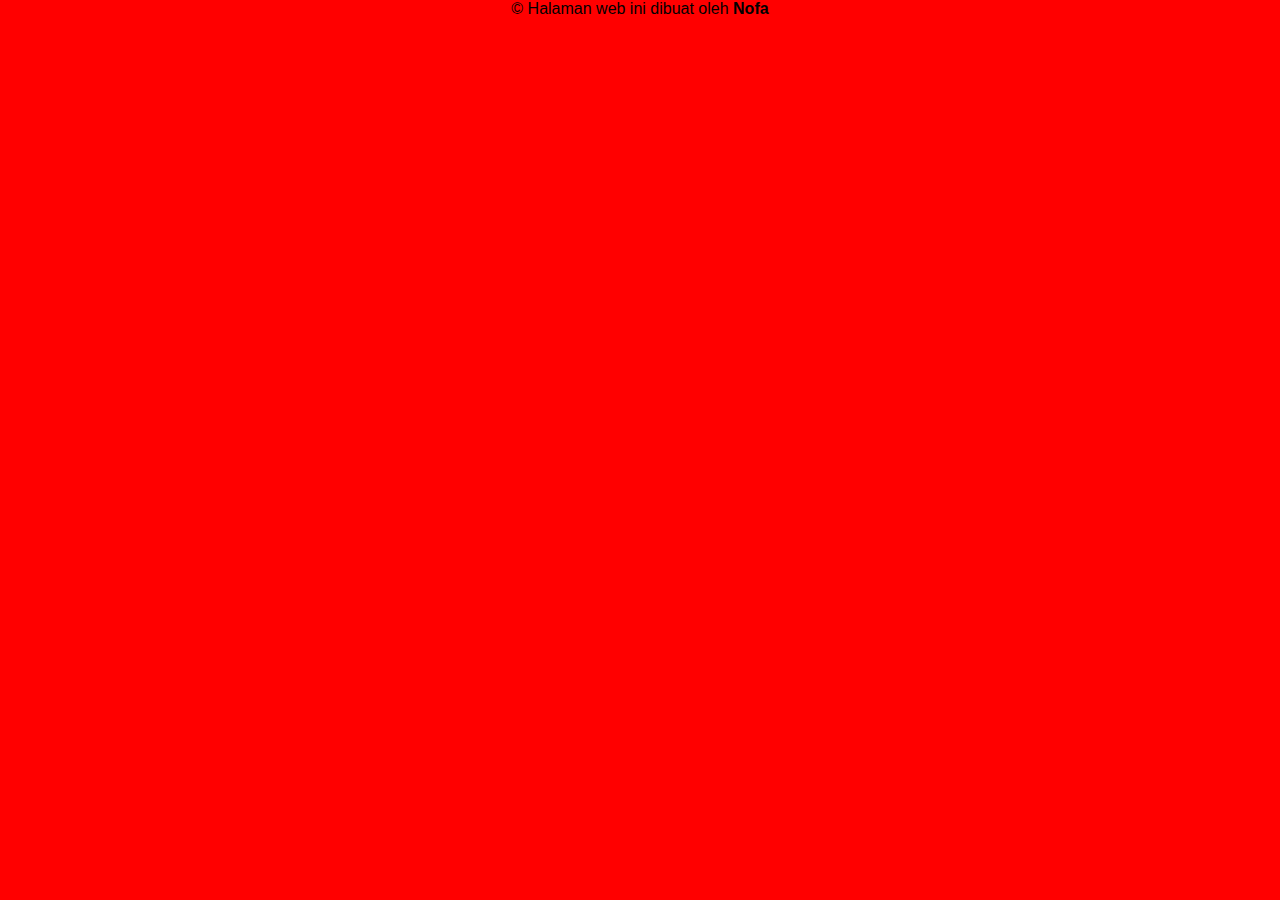
<file: footer.html>
<!DOCTYPE html>
<html lang="en">
<head>
    <meta charset="UTF-8">
    <meta name="viewport" content="width=device-width, initial-scale=1.0">
    <title>Document</title>
    <link rel="stylesheet" type="text/css" href="./css/style.css">
</head>
<body bgcolor="red" align="center">
    &copy; Halaman web ini dibuat oleh <b>Nofa</b> 
</body>
</html>
</file>
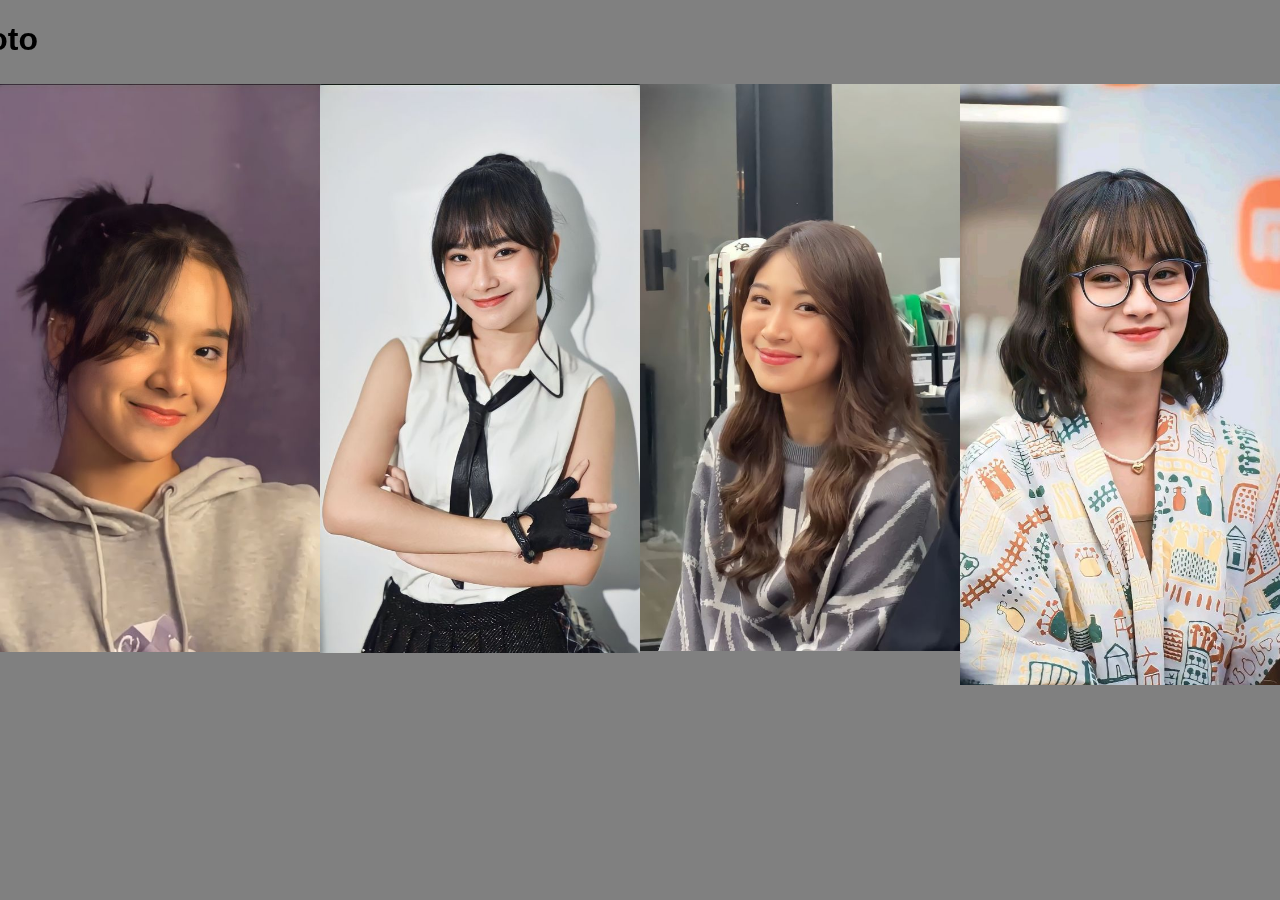
<file: gallery.html>
<!DOCTYPE html>
<html>
<head>
    <title>Gallery</title>
    <link rel="stylesheet" type="text/css" href="./css/style.css">
</head>
<body bgcolor="grey">
    <marquee direction="right" scrolldelay="100">
        <h1>Galery Foto</h1>
    </marquee>
    <img src="./img/gambar1.jpg" alt="Foto 1" align="left" width="25%">
    <img src="./img/gambar2.jpg" alt="Foto 2" align="left" width="25%">
    <img src="./img/gambar3.jpg" alt="Foto 3" align="left" width="25%">
    <img src="./img/gambar4.jpg" alt="Foto 4" align="left" width="25%">
</body>
</html>
</file>
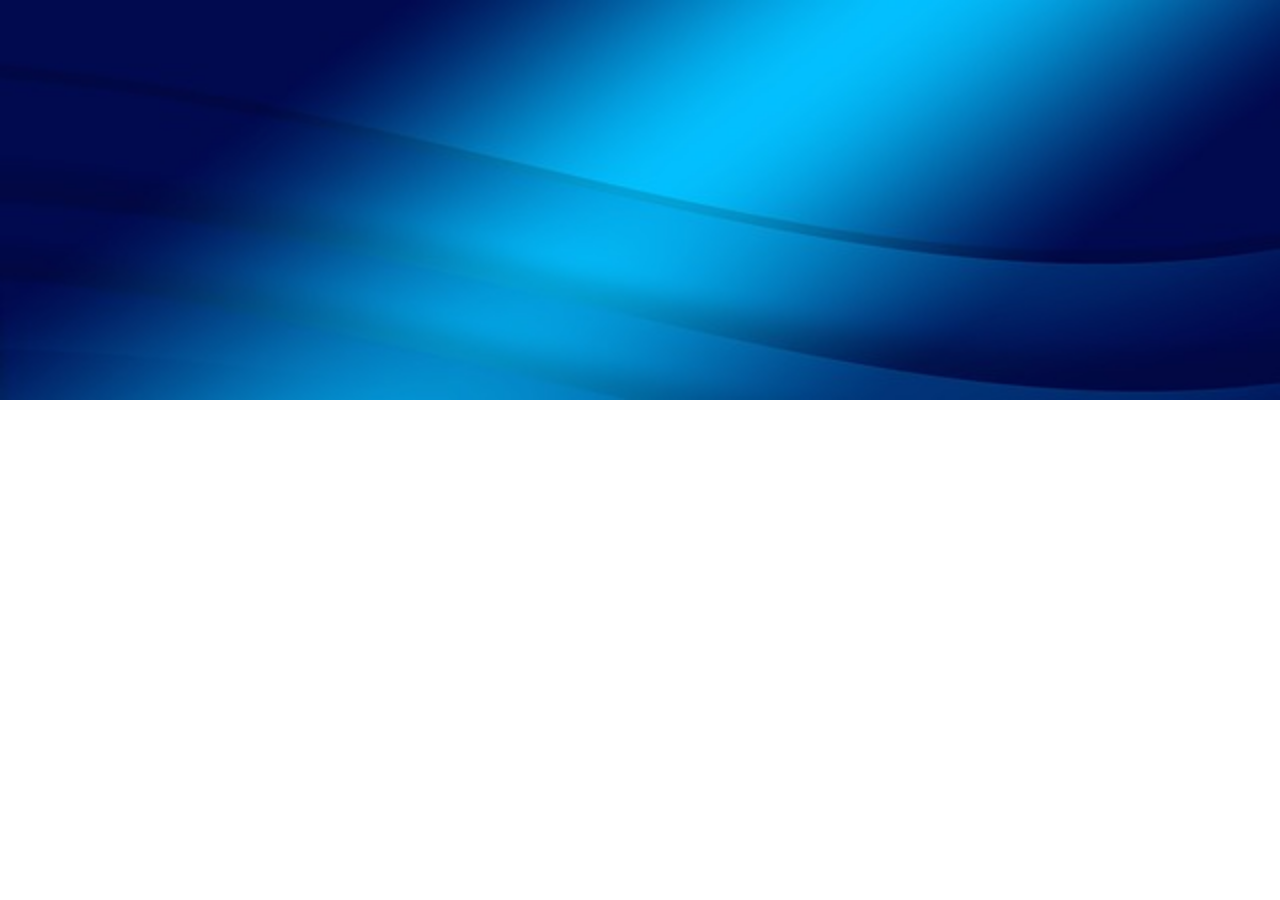
<file: header.html>
<!DOCTYPE html>
<html lang="en">
<head>
    <meta charset="UTF-8">
    <meta name="viewport" content="width=device-width, initial-scale=1.0">
    <title>Document</title>
    <link rel="stylesheet" type="text/css" href="./css/style.css">
</head>
<body>
    <img src="./img/header.jpg" alt="header" width="100%">
</body>
</html>
</file>
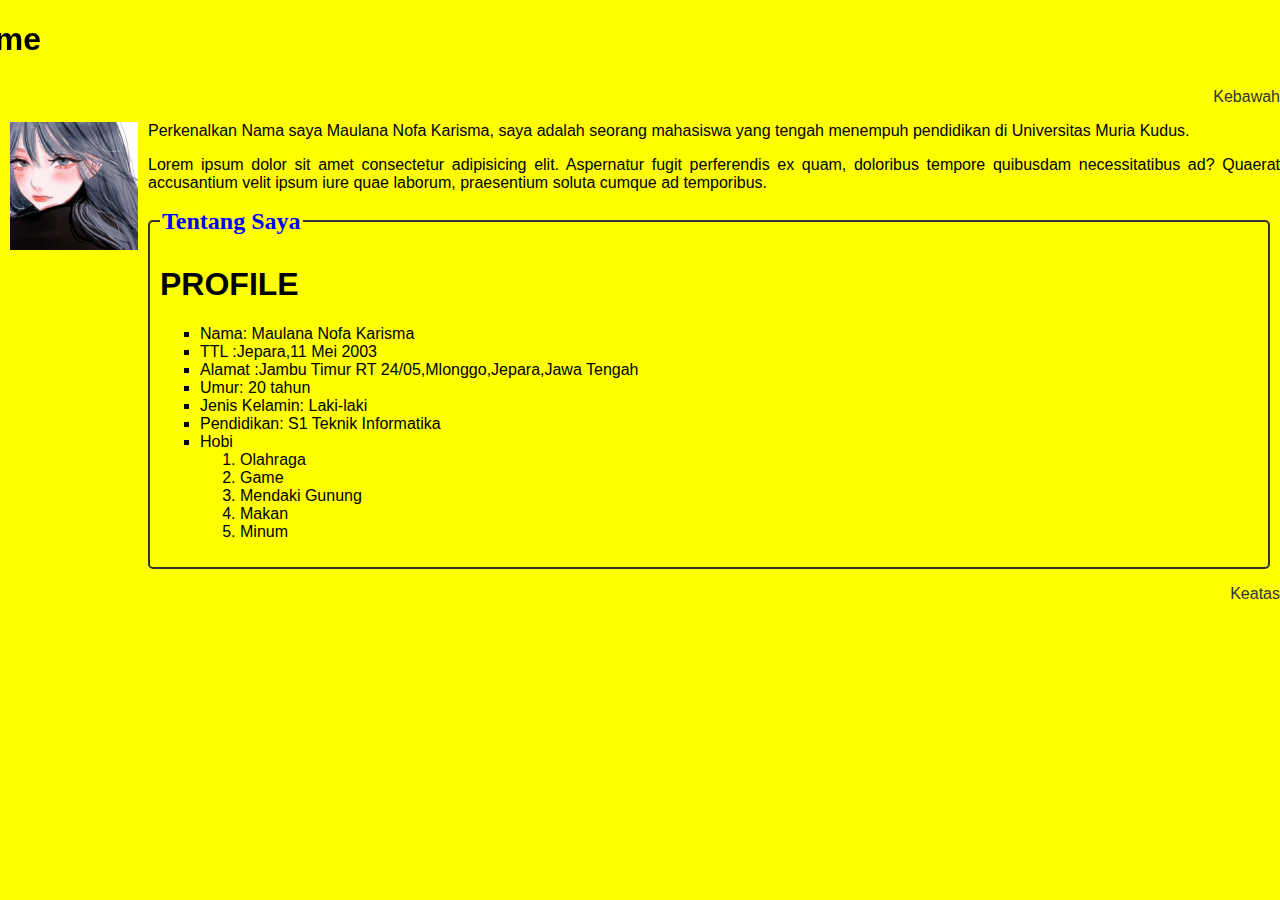
<file: home.html>
<!DOCTYPE html>
<html lang="en">
    <head>
    <meta charset="UTF-8" />
    <meta name="viewport" content="width=device-width, initial-scale=1.0" />
    <title>Home</title>
    <link rel="stylesheet" type="text/css" href="./css/style.css">
    </head>
        <body bgcolor="yellow">
            <h1 align="center">
            <marquee behavior="" direction="right" scrolldelay="100">
                Selamat Datang di Halaman Home
            </marquee>
            </h1>
                <p align="right" id="atas"><a href="#bawah" >Kebawah</a></p>
                <p align="justify">
                <img src="./img/2.jpg" alt="anime" width="10%" align="left" hspace="10">
                Perkenalkan Nama saya Maulana Nofa Karisma, saya adalah seorang mahasiswa yang tengah menempuh pendidikan di Universitas Muria Kudus.
            </p>
            <p align="justify">
                Lorem ipsum dolor sit amet consectetur adipisicing elit. Aspernatur fugit perferendis ex quam, doloribus tempore quibusdam necessitatibus ad? Quaerat accusantium velit ipsum iure quae laborum, praesentium soluta cumque ad temporibus.
            </p>

            <fieldset>
                <legend>
                    <font size="5" color="blue" face="calibri"> Tentang Saya </font>
                </legend>
                <h1>PROFILE</h1>
                <ul type="square">
                    <li>Nama: Maulana Nofa Karisma</li>
                    <li>TTL :Jepara,11 Mei 2003</li>
                    <li>Alamat :Jambu Timur RT 24/05,Mlonggo,Jepara,Jawa Tengah</li>
                    <li>Umur: 20 tahun</li>
                    <li>Jenis Kelamin: Laki-laki</li>
                    <li>Pendidikan: S1 Teknik Informatika</li>
                    <li>Hobi</li>
                    <ol type="1">
                        <li>Olahraga</li>
                        <li>Game</li>
                        <li>Mendaki Gunung</li>
                        <li>Makan</li>
                        <li>Minum</li>
                    </ol>
                </ul>
            </fieldset>
        <p align="right" id="bawah"><a href="#atas">Keatas</a></p>
</body>
</html>
</file>
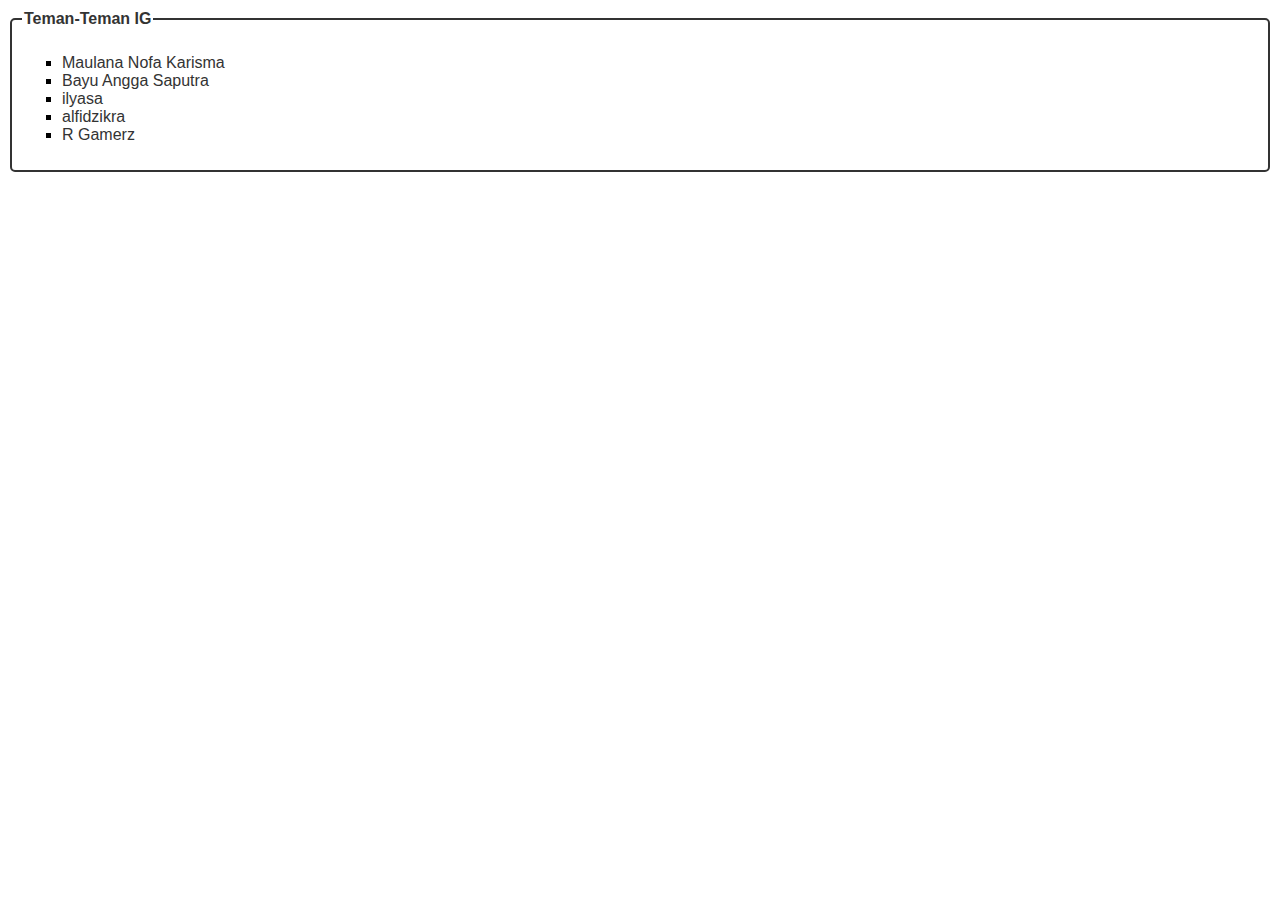
<file: left.html>
<!DOCTYPE html>
<html lang="en">
<head>
    <meta charset="UTF-8">
    <meta name="viewport" content="width=device-width, initial-scale=1.0">
    <title>Document</title>
    <link rel="stylesheet" type="text/css" href="./css/style.css">
</head>
<body>
    <fieldset>
        <legend>Teman-Teman IG</legend>
        <ul type="square">
            <li><a href="https://www.instagram.com/m.nofa_/" target="_blank">Maulana Nofa Karisma</a></li>
            <li><a href="https://www.instagram.com/bay.kaizenix4951/" target="_blank">Bayu Angga Saputra</a></li>
            <li><a href="https://www.instagram.com/ilyashajah_?igsh=MWYwOHlyemJjdGluYw" target="_blank">ilyasa</a></li>
            <li><a href="https://www.instagram.com/alfidzikra?igsh=MXEyYmdwZDk3bXcwbg%3D%3D&utm_source=qr" target="_blank">alfidzikra</a></li>
            <li><a href="https://www.instagram.com/orriio_/" target="_blank">R Gamerz</a></li>
        </ul>
    </fieldset>
    
</body>
</html>
</file>
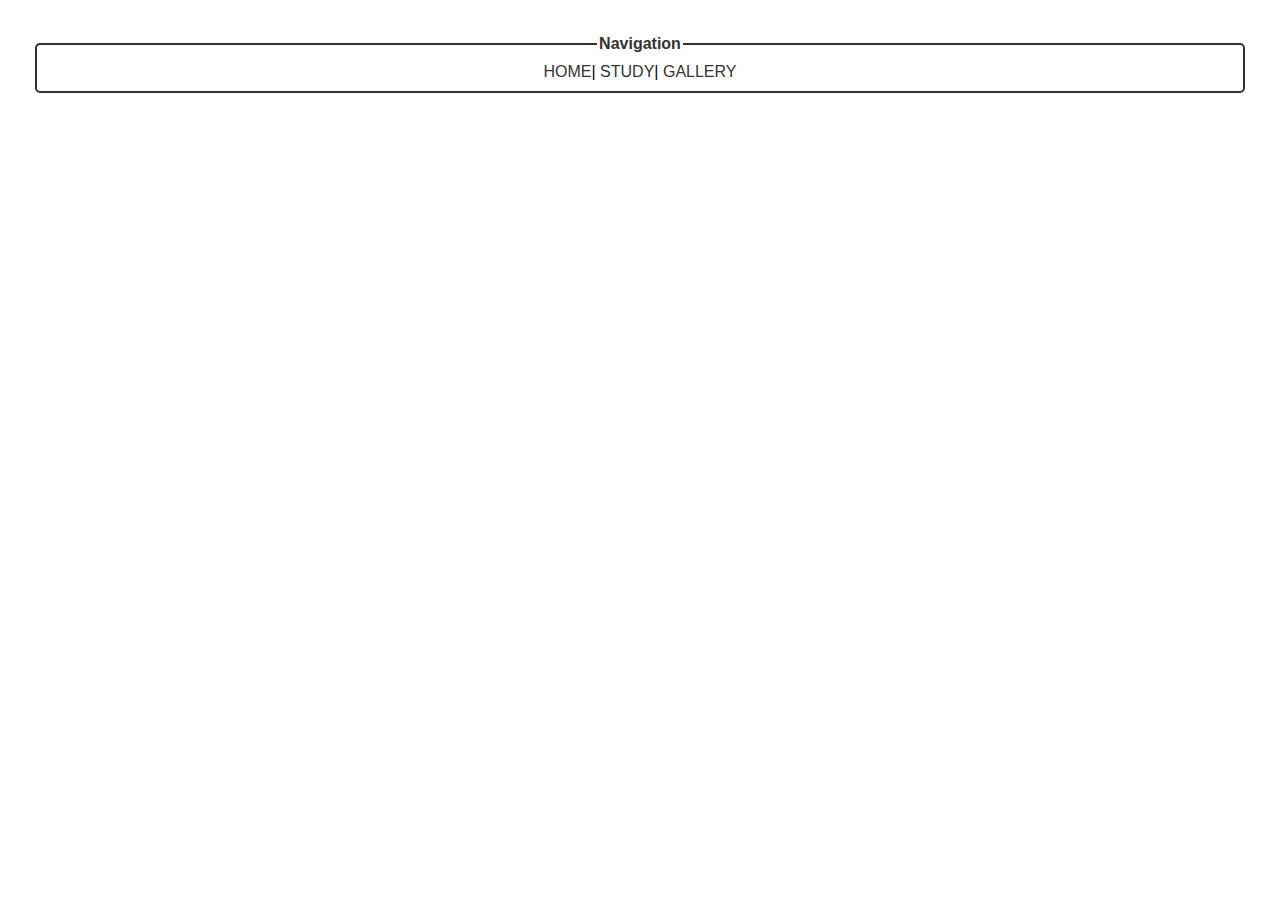
<file: navbar.html>
<!DOCTYPE html>
<html lang="en">
<head>
    <meta charset="UTF-8">
    <meta name="viewport" content="width=device-width, initial-scale=1.0">
    <title>Document</title>
    <link rel="stylesheet" type="text/css" href="./css/style.css">
</head>
<body>
    <table align="center" border="0" cellpadding="25" cellspacing="0" width="100%" >
        <tr>
            <td>
                <fieldset align="center" font-size="50px">
                <legend>Navigation</legend>
                    <a href="./home.html" target="main">HOME</a>|
                    <a href="./study.html" target="main">STUDY</a>|
                    <a href="./gallery.html" target="main">GALLERY</a>
                </fieldset>
            </td>
        </tr>
    </table>
</body>
</html>
</file>
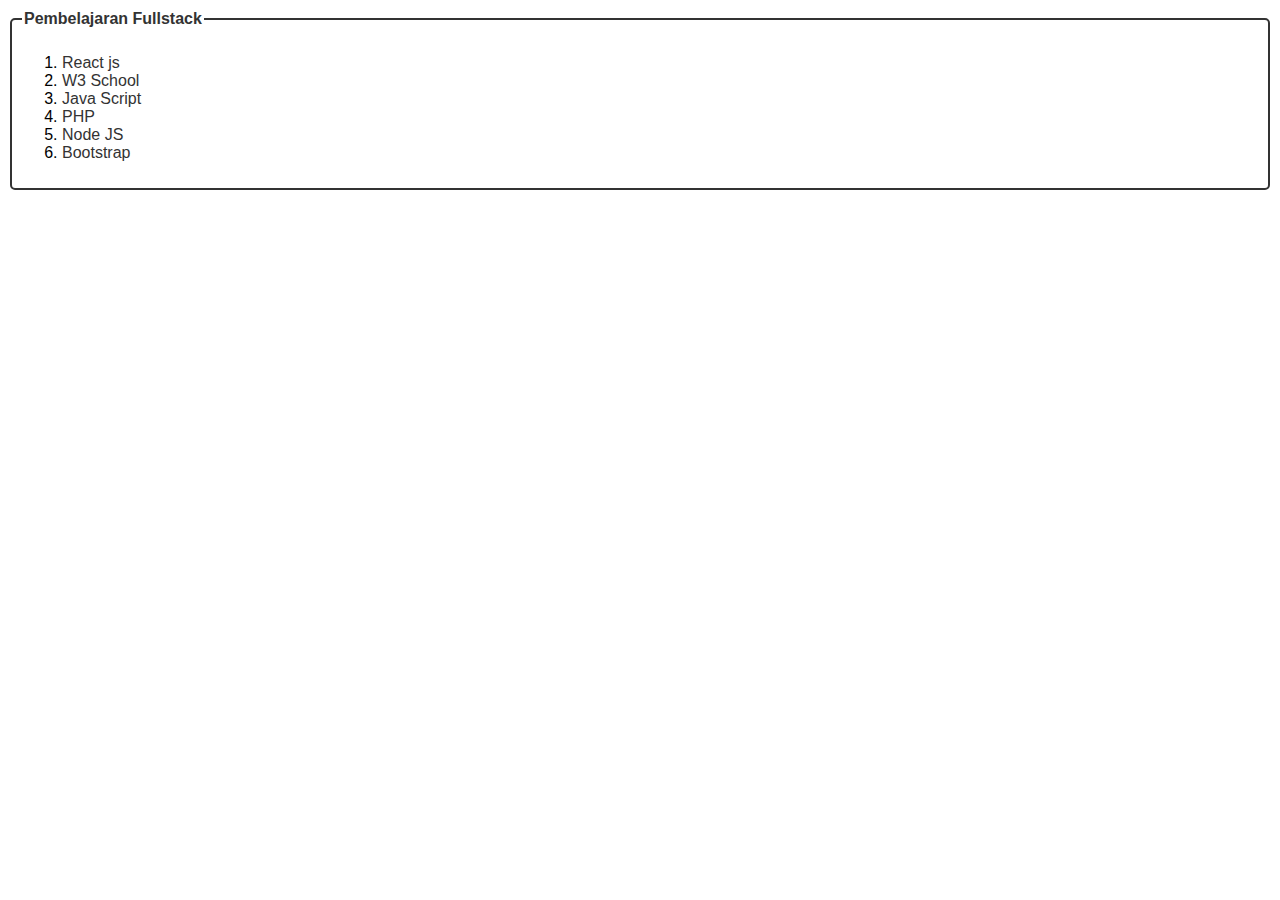
<file: right.html>
<!DOCTYPE html>
<html lang="en">
<head>
    <meta charset="UTF-8">
    <meta name="viewport" content="width=device-width, initial-scale=1.0">
    <title>Document</title>
    <link rel="stylesheet" type="text/css" href="./css/style.css">
</head>
<body>
    <fieldset>
        <legend>Pembelajaran Fullstack</legend>
        <ol type="1">
            <li><a href="https://reactjs.org/" target="main">React js</a></li>
            <li><a href="https://www.w3schools.com/html/default.asp" target="main">W3 School</a></li>
            <li><a href="https://developer.mozilla.org/en-US/docs/Learn/JavaScript/First_steps/What_is_JavaScript" target="main">Java Script</a></li>
            <li><a href="https://www.php.net/" target="main">PHP</a></li>
            <li><a href="https://nodejs.org/en/" target="main">Node JS</a></li>
            <li><a href="https://getbootstrap.com/docs/5.0/" target="main">Bootstrap</a></li>
        </ol>
    </fieldset>
</body>
</html>
</file>
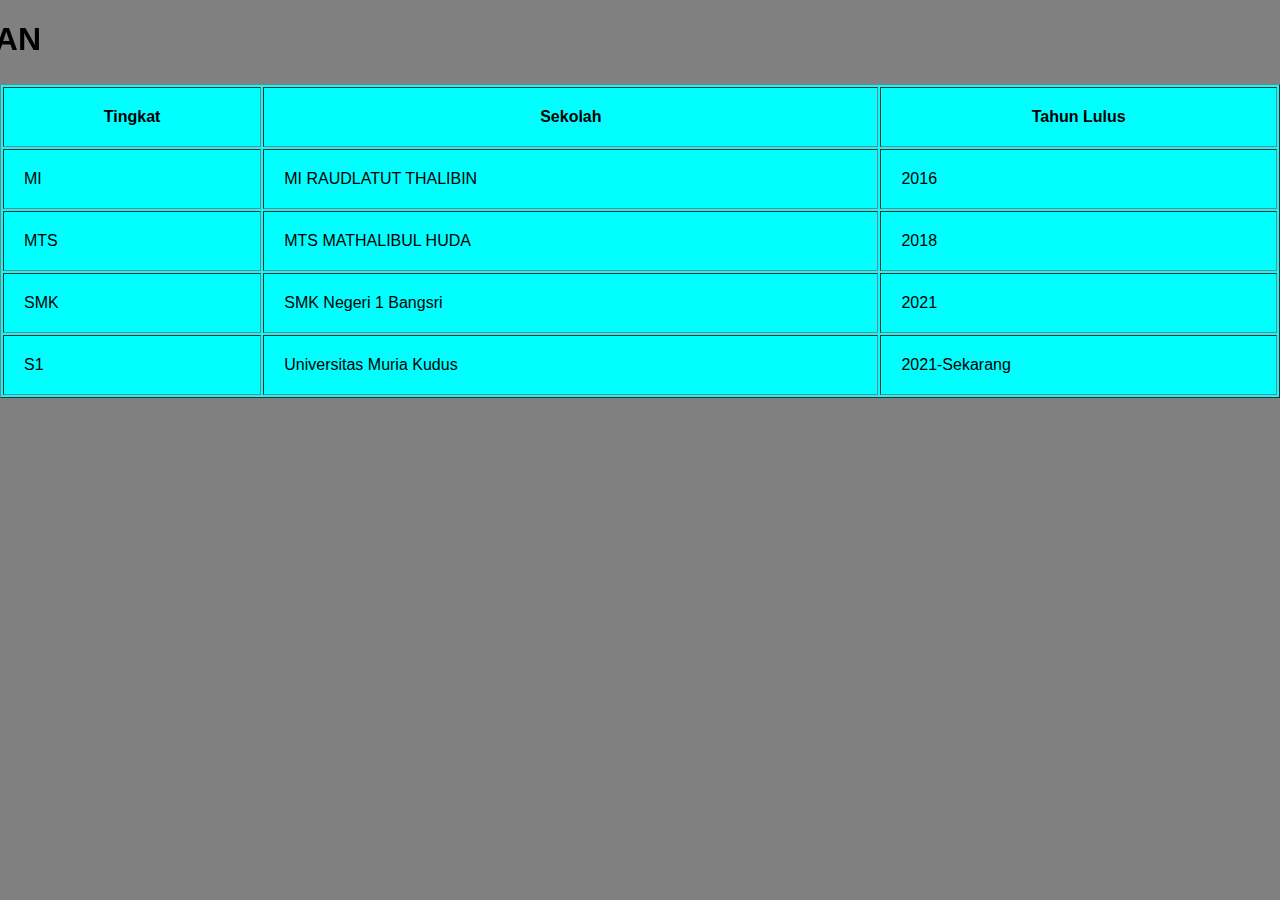
<file: study.html>
<!DOCTYPE html>
<html lang="en">
<head>
    <meta charset="UTF-8">
    <meta name="viewport" content="width=device-width, initial-scale=1.0">
    <title>Document</title>
    <link rel="stylesheet" type="text/css" href="./css/style.css">
</head>
<body bgcolor="grey">
    <marquee direction="right" scrolldelay="100">
        <h1>RIWAYAT PENDIDIKAN</h1>
    </marquee>
    <table border="1" cellpadding="20" width="100%" bgcolor="aqua">
        <tr>
            <th>Tingkat</th>
            <th>Sekolah</th>
            <th>Tahun Lulus</th>
        </tr>
        <tr>
            <td>MI</td>
            <td>MI RAUDLATUT THALIBIN</td>
            <td>2016</td>
        </tr>
        <tr>
            <td>MTS</td>
            <td>MTS MATHALIBUL HUDA</td>
            <td>2018</td>
        </tr>
        <tr>
            <td>SMK</td>
            <td>SMK Negeri 1 Bangsri</td>
            <td>2021</td>
        </tr>
        <tr>
            <td>S1</td>
            <td>Universitas Muria Kudus</td>
            <td>2021-Sekarang</td>
        </tr>
    </table>
</body>
</html>
</file>
<file: css/style.css>
body {
    font-family: Arial, sans-serif;
    margin: 0;
    padding: 0;
}

/* Frameset styles */
frameset {
    border: none;
}

/* Navigation styles */
fieldset {
    border: 2px solid #333;
    border-radius: 5px;
    padding: 10px;
    margin: 10px;
}

legend {
    font-weight: bold;
    color: #333;
}

a {
    text-decoration: none;
    color: #333;
}

a:hover {
    color: #555;
}

/* Content styles */
fieldset img {
    max-width: 100%;
    height: auto;
}

/* Footer styles */
footer {
    background-color: #333;
    color: #fff;
    text-align: center;
    padding: 10px 0;
}
</file>
